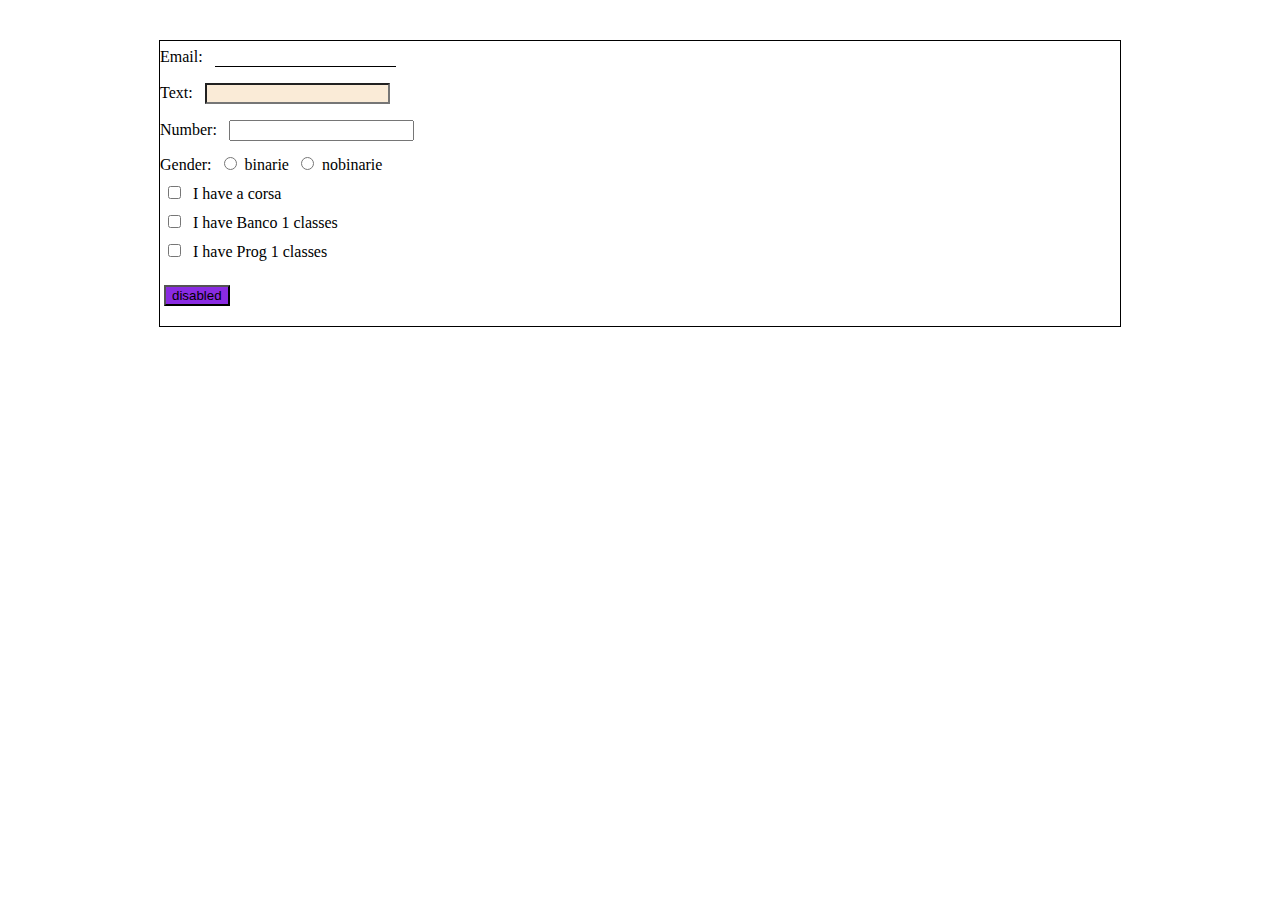
<file: form-post/index.html>
<!DOCTYPE html>
<html lang="en">

<head>
    <meta charset="UTF-8">
    <meta name="viewport" content="width=device-width, initial-scale=1.0">
    <title>Document</title>
    <style>
        .wrapper {
            width: 960px;
            margin: 40px auto;
            border: 1px solid black;
        }
        input[type=text] {
            background-color: antiquewhite;
        }
        input[type=email] {
            border-top: none;
            border-left: none;
            border-right: none;
            border-bottom: 1px solid black;
        }
        input { 
            margin: 0.5rem;
        }
        button { 
            margin: 20px 4px 20px 4px;
            background-color: blueviolet;
        }
    </style>
</head>

<body>
    <div class="wrapper">
    <form action="" method="post" id="form">
        Email: <input type="email" name="emailUsuario" id="">
        <br>
        Text: <input type="text" maxlength="2">
        <br>
        Number: <input type="number">
        <br>
        Gender:
        <input type="radio" value="binarie" name="gender">binarie
        <input type="radio" value="nobinarie" name="gender">nobinarie
        <br>
        <input type="checkbox" value="corsa" name="vehicle">
        <label for="corsa">I have a corsa</label>
        <br>
        <input type="checkbox" value="Banco1" name="vehicle">
        <label for="Banco1">I have Banco 1 classes</label>
        <br>
        <input type="checkbox" value="Prog1" name="vehicle">
        <label for="Prog1">I have Prog 1 classes</label>
        <br>
        <button type="submit" id="form">disabled</button>

    </form>

</div>
 
</body>

</html>
</file>
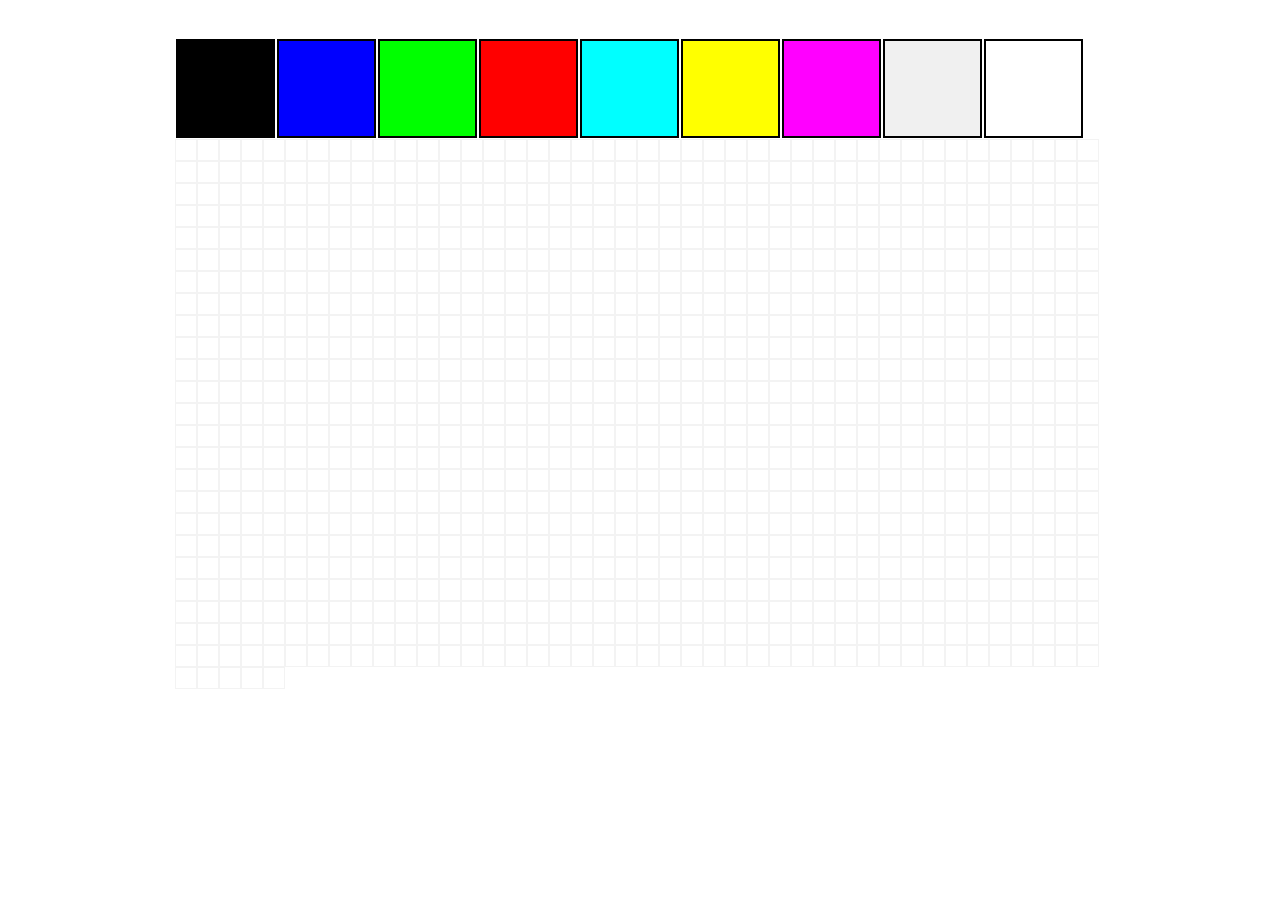
<file: painter/index.html>
<!doctype html>
<html lang="pt-BR">

<head>
	<script>
		var cor = "";
		var divCores = [];

		window.onload = function () {
			cores = [
				"#000000",
				"#0000ff",
				"#00ff00",
				"#ff0000",
				"#00ffff",
				"#ffff00",
				"#ff00ff",
				"#f0f0f0",
				"#ffffff"
			];

			barra = document.getElementById("barraCores");
			desenho = document.getElementById("desenho");

			//insira seu código aqui!
			var cor;			
			for(i=0;i<cores.length;i++){
				divCor = document.createElement("div");
				divCor.style.backgroundColor=cores[i];
				divCor.style.height="95px";
				divCor.style.width="95px";
				divCor.style.float="left";
				divCor.className+=" divCor";				
				document.getElementById("barraCores").appendChild(divCor);
			}
			for(i=0;i<1013;i++){
				divCanvas = document.createElement("div");
				//divCanvas.style.border="solid 1px grey";
				divCanvas.style.height="20px";
				divCanvas.style.width="20px";
				divCanvas.style.float="left";
				divCanvas.className+=" divCanvas";	
				   				
				document.getElementById("desenho").appendChild(divCanvas);
			}
			lista=document.getElementsByClassName("divCor");
			canvas=document.getElementsByClassName("divCanvas");
			
			for(i=0; i<lista.length; i++){
				lista[i].onclick=function(e){
					for(i=0; i<lista.length; i++){
						lista[i].style.border="solid black";
					}
					e.target.style.border="solid yellow";
					cor=e.target.style.backgroundColor;
				}
			}
			for(i=0; i<canvas.length; i++){
				canvas[i].onclick=function(e){
					e.target.style.backgroundColor=cor;
				}
			}
		};   



	</script>
	<style>
		body {
			padding-top: 30px;
		}

		#barraCores,
		#desenho {
			width: 930px;
			margin-left: auto;
			margin-right: auto;
		}

		#barraCores>div {
			float: left;
			margin: 1px;
			border: 2px solid black;
		}

		#desenho {
			height: 500px;
			margin-top: 30px;
		}

		#desenho>div {
			float: left;
			border: 1px solid #f3f3f3;
		}

		
	</style>
</head>

<body>
	<div id='barraCores'></div>
	<div id='desenho'></div>
</div>
</body>

</html>
</file>
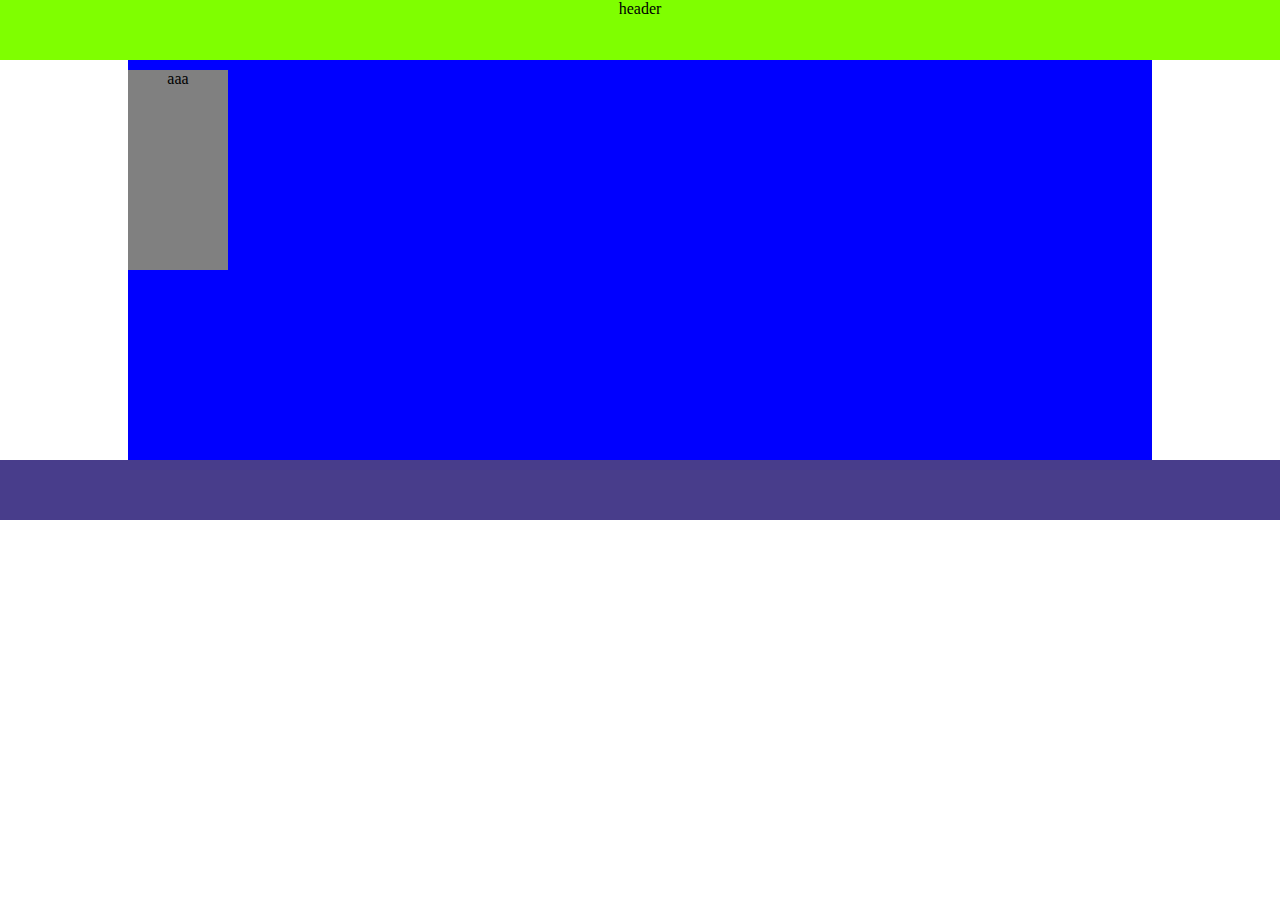
<file: text2.html>
<!DOCTYPE html>
<html lang="en">

<head>
    <meta charset="UTF-8">
    <meta name="viewport" content="width=device-width, initial-scale=1.0">
    <title>Document</title>
    <style>
        .black {
            background-color: dimgray;
            border: black solid 1px;
        }

        table {
            display: none;
            border: black solid 1px;
        }

        .hour {
            background-color: blue;
            border: black solid 1px;
        }

        td {
            border: black solid 1px;
        }

        th {
            background-color: blue;
            border: black solid 1px;
            color: white;
        }

        .marked {
            color: black;
        }

        body {
            padding: 0px;
            margin: 0px
        }

        .header {
            width: 100%;
            background-color: chartreuse;
            height: 60px;
            text-align: center;
            margin-top: 0px;
        }

        .container {
            width: 80%;
            height: 400px;
            margin-left: auto;
            margin-right: auto;
            background-color: blue;
            text-align: center;
        }

        .menu {
            top: 10px;
            bottom: 20px;
            height: 200px;
            width: 100px;
            position: relative;
            background-color: grey;

        }

        .footer {
            height: 60px;
            background-color: darkslateblue;
            text-align: center;
        }
    </style>
</head>

<body>

    <div class="header">header</div>
    <div class="container">
        <div class="menu">aaa</div>
    </div>

    <div class="footer"> </div>

    <center>
        <table border="1">
            <tr>
                <td>Mussum Ipsum, cacilds vidis litro abertis</td>
                <td>Mussum Ipsum, cacilds vidis litro abertis</td>
                <td>Mussum Ipsum, cacilds vidis litro abertis</td>

            </tr>
            <tr>
                <td>Mussum Ipsum, cacilds vidis litro abertis</td>
                <td>Mussum Ipsum, cacilds vidis litro abertis</td>
                <td>Mussum Ipsum, cacilds vidis litro abertis</td>

            </tr>
            <tr>
                <td>Mussum Ipsum, cacilds vidis litro abertis</td>
                <td>Mussum Ipsum, cacilds vidis litro abertis</td>
                <td>Mussum Ipsum, cacilds vidis litro abertis</td>

            </tr>
        </table>
    </center>

    <center>
        <table border="1">

            <tr>
                <th>
                    Marca:
                </th>
                <th>
                    Modelo:
                </th>
                <th>
                    Ano:
                </th>
                <th>Valor:</th>
            </tr>


            <tr>
                <td>Volksvagem</td>
                <td>Golf</td>
                <td>2020</td>
                <td>R$38.500</td>

            </tr>
            <tr>
                <td>Fiat</td>
                <td>Palio</td>
                <td>2020</td>
                <td>R$19.700</td>


            </tr>
            <tr>
                <td>Honda</td>
                <td>Civic</td>
                <td>2020</td>
                <td>R$61.500</td>


            </tr>

            <tr>
                <td colspan="4">AAAAAAAAAAAa</td>
            </tr>

        </table>


        <table width="50%" border="1" style="float: left; border: blue solid 6px;">
            <tr>
                <th>Frutas</th>
                <th>Verduras</th>
                <th>Grãos</th>
                <th width="10%">...</th>

            </tr>

            <tr>
                <td>Maçã</td>
                <td>Alface</td>
                <td>Arroz</td>
                <td width="10%" rowspan="3">3 linhas</td>

            </tr>

            <tr>
                <td>Laranja</td>
                <td>Beterraba</td>
                <td>Trigo</td>
            </tr>

            <tr>
                <td colspan="3">3 colunas</td>

            </tr>


        </table>



        <table>
            <tr>
                <th>Horário</th>
                <th>Segunda</th>
                <th>Terça</th>
                <th>Quarta</th>
                <th>Quinta</th>
                <th>Sexta</th>
                <th>Sabado</th>
            </tr>

            <tr>
                <td class="hour">17:20</td>
                <td class="black"></td>
                <td class="black"></td>
                <td class="black"></td>
                <td class="black"></td>
                <td class="black"></td>
                <td class="black"></td>


            </tr>
            <tr>
                <td class="hour">17:20</td>
                <td class=""></td>
                <td class=""></td>
                <td class=""></td>
                <td class=""></td>
                <td class=""></td>
                <td class=""></td>


            </tr>
            <tr>
                <td class="hour">18:10</td>
                <td class="black"></td>
                <td class="black"></td>
                <td class="black"></td>
                <td class="black"></td>
                <td class="black"></td>
                <td class="black"></td>

            </tr>
            <tr>
                <td class="hour">19:00</td>
                <td class=""></td>
                <td class=""></td>
                <td class=""></td>
                <td class=""></td>
                <td class=""></td>
                <td class=""></td>

            </tr>
            <tr>
                <td class="hour">19:50</td>
                <td class="black"></td>
                <td class="black"></td>
                <td class="black"></td>
                <td class="black"></td>
                <td class="black"></td>
                <td class="black"></td>


            </tr>
            <tr class="marked">
                <td class="hour">20:40</td>
                <td class="hour">text</td>
                <td class="hour">text</td>
                <td class="hour">text</td>
                <td class="hour">text</td>
                <td class="hour">text</td>
                <td class="hour">text</td>

            </tr>
            <tr>
                <td class="hour">21:40</td>
                <td class="black"></td>
                <td class="black"></td>
                <td class="black"></td>
                <td class="black"></td>
                <td class="black"></td>
                <td class="black"></td>


            </tr>
            <tr>
                <td class="hour">22:30</td>
                <td class=""></td>
                <td class=""></td>
                <td class=""></td>
                <td class=""></td>
                <td class=""></td>
                <td class=""></td>

            </tr>
            <tr>
                <td class="hour">horario</td>
                <td class="hour">horario</td>
                <td class="hour">horario</td>
                <td class="hour">horario</td>
                <td class="hour">horario</td>
                <td class="hour">horario</td>
                <td class="hour">horario</td>

            </tr>

        </table>
    </center>



</body>

</html>
</file>
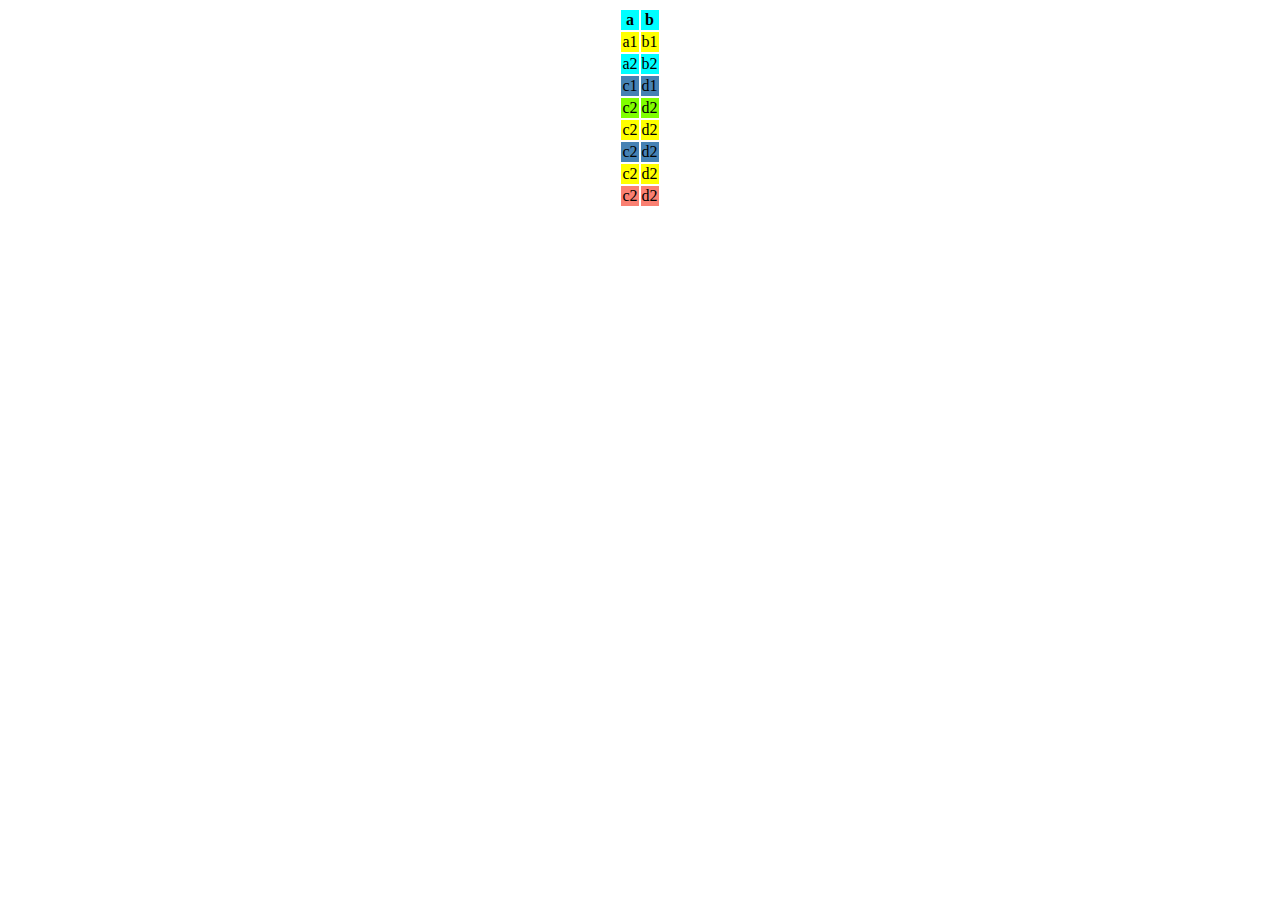
<file: text4.html>
<!DOCTYPE html>
<html lang="en">

<head>
    <meta charset="UTF-8">
    <meta name="viewport" content="width=device-width, initial-scale=1.0">
    <link rel="stylesheet" href="style2.css">
    <title>Document</title>
</head>

<body>

    <table style="border: 3 px;">
        <th>a</th>
        <th>b</th>

        <tr>

            <td>a1</td>
            <td>b1</td>

        </tr>
        <tr>
            <td>a2</td>
            <td>b2</td>


        </tr>
        <tr>
            <td>c1</td>
            <td>d1</td>

        </tr>
        <tr>
            <td>c2</td>
            <td>d2</td>
        </tr>
        <tr>
            <td>c2</td>
            <td>d2</td>
        </tr>
        <tr>
            <td>c2</td>
            <td>d2</td>
        </tr>
        <tr>
            <td>c2</td>
            <td>d2</td>
        </tr>
        <tr>
            <td>c2</td>
            <td>d2</td>
        </tr>
    </table>

</body>

</html>
</file>
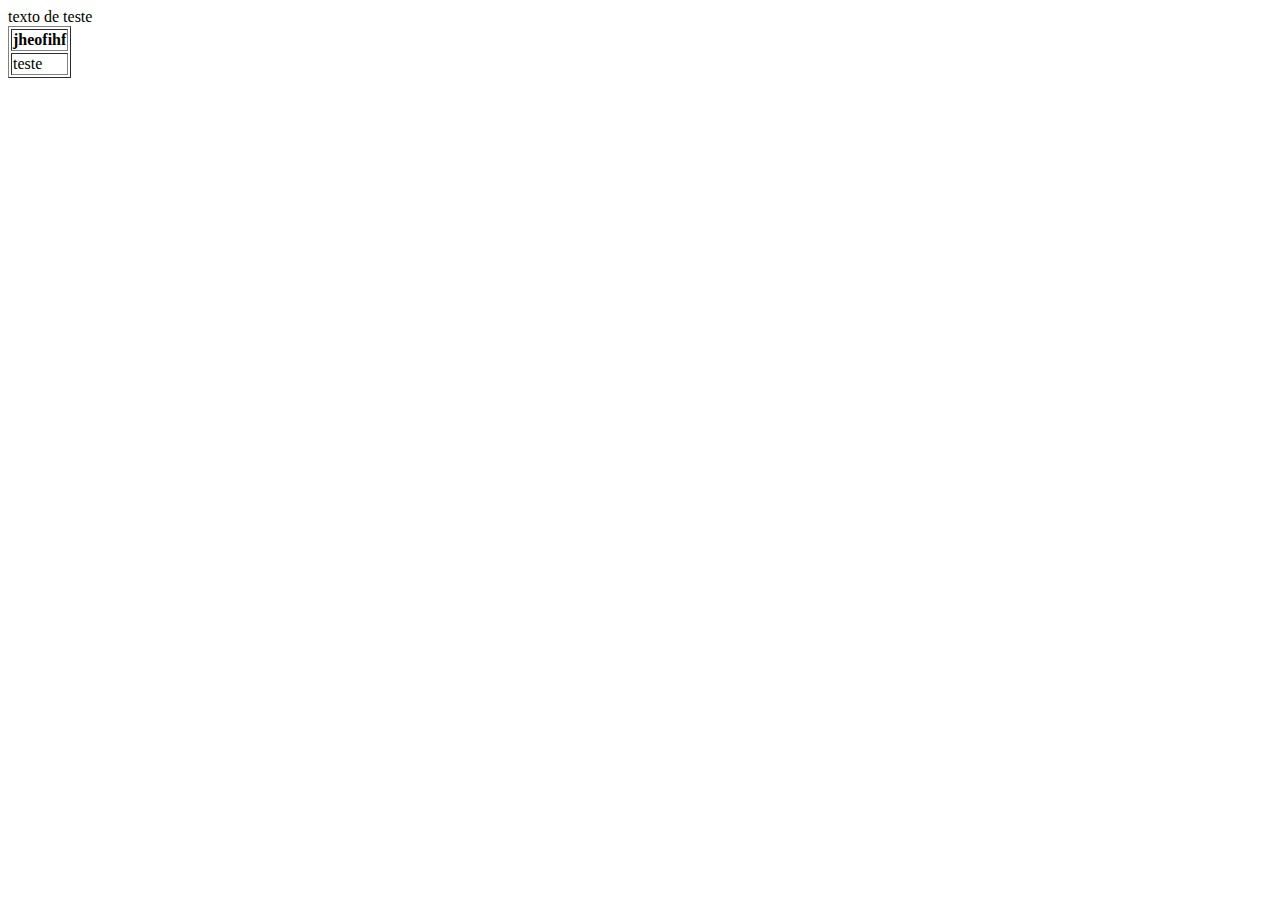
<file: php/teste.html>
<!doctype html>
<html lang="en">
 <head>
  <meta charset="UTF-8">
  <meta name="Generator" content="EditPlus®">
  <meta name="Author" content="">
  <meta name="Keywords" content="">
  <meta name="Description" content="">
  <title>Document</title>
 </head>
 <body>
  <table border='1'>
  	<tr><th>jheofihf</th></tr>
	<tr><td>teste</td></tr>
	texto de teste
  </table>
 </body>
</html>
</file>
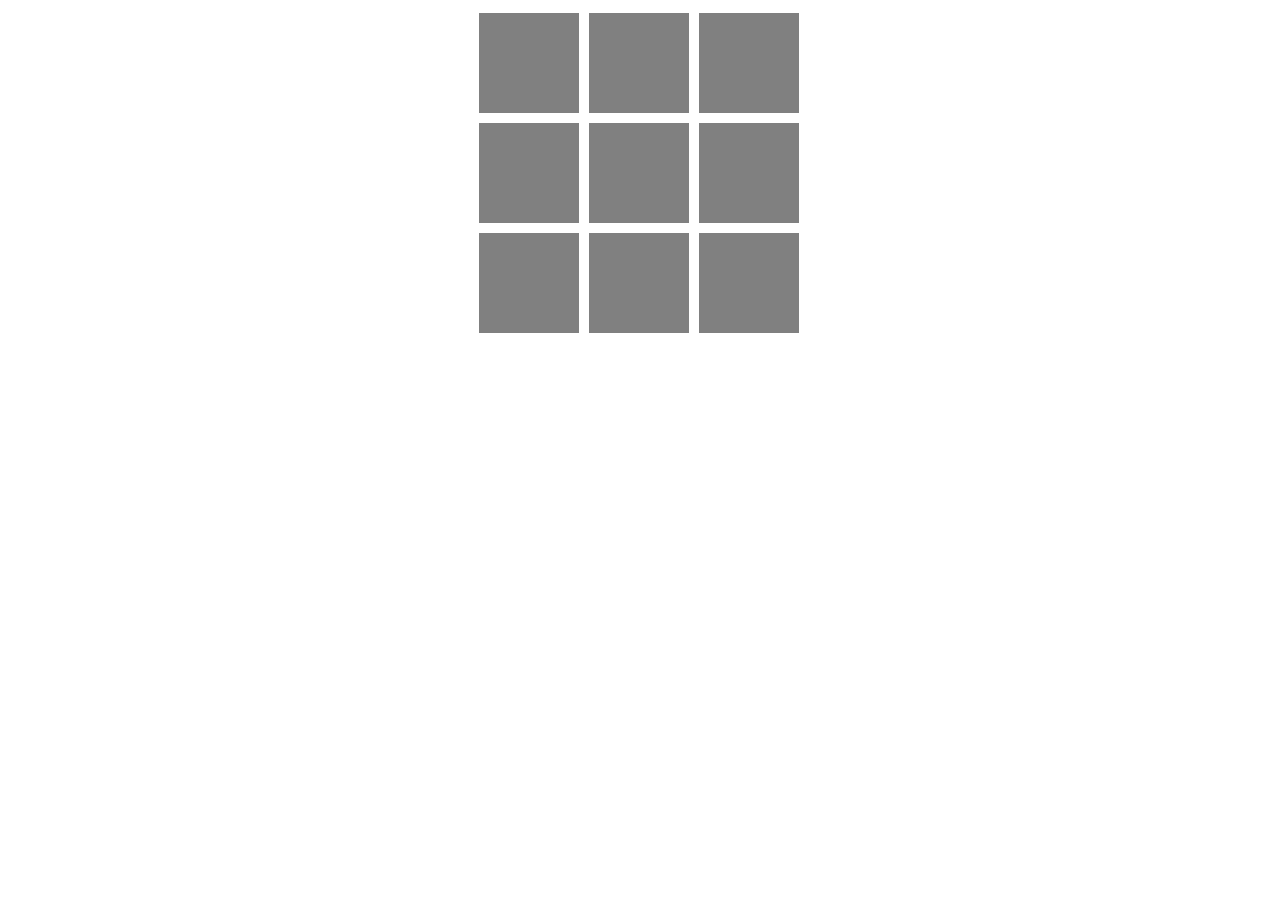
<file: tic-tac-toe/aula5.html>
<!DOCTYPE html>
<html lang="en">

<head>
    <meta charset="UTF-8">
    <meta name="viewport" content="width=device-width, initial-scale=1.0">
    <title>Exemplo1</title>
    <script>

        function chamei() {
            // div = document.getElementById("teste");
            // div.style.backgroundColor = "blue";
            // div.onclick = function(e) {
            //     if (div.style.backgroundColor == "blue") {
            //     e.target.style.backgroundColor = "red";
            //     } else {
            //         e.target.style.backgroundColor = "blue";
            //     }
            // }

            //divs = document.getElementsByClassName("teste");
            // for (i = 0; i < divs.length; i++) {
            //     divs[i].onclick = function (e) {
            //         for (j = 0; j < divs.length; j++) {
            //             if (divs[j].className !== "red") {
            //                 e.target.style.backgroundColor = "blue";
            //                 e.target.classList.add("blue");
            //             }                       
            //         }
            //         if ( divs[Math.round(Math.random() * 9)].className !== "blue"){
            //             divs[Math.round(Math.random() * 9)].classList.add("red");
            //         }
            //     }
            // }

        }
        var avantis = 'url("./avantis.jpg")';
        var minion = 'url("./minion.jpg")';
        var next;

        var turn = avantis;
        var divs = document.getElementsByTagName("div");

        function endTest() {
            plays = [];
            var winner;
            for (i = 0; i < divs.length; i++) {
                if (divs[i].children.length == 0) {
                    plays.push(divs[i].style.backgroundImage);
                }
            }
            if (turn == 'url("./minion.jpg")') {
                winner = "Uniavan";
            } else {
                winner = "Minion";
            }
            for (i = 0, j = 0; i < plays.length; i += 3, j++) {
                if (plays[i] == plays[i + 1] && plays[i] == plays[i + 2] && plays[i] != "") {
                    window.alert(winner + " Won!");
                }
            }

            for (j = 0; j < 3; j++) {
                if ((plays[j] == plays[j + 3] && plays[j] == plays[j + 6]) && plays[j] != "") {
                    window.alert(winner + " Won!");
                }
            }

            if ((plays[0] == plays[4] && plays[0] == plays[8]) && plays[0] != "") {
                window.alert(winner + " Won!");
            }
            if ((plays[2] == plays[4] && plays[2] == plays[6]) && plays[2] != "") {
                window.alert(winner + " Won!");
            }

            plays.pop();
            console.log(plays);
        };



        function start() {
            next = document.getElementById("next");
            for (i = 0; i < divs.length; i++) {
                if (divs[i].children.length == 0) {
                    divs[i].onclick = function (e) {
                        e.target.style.backgroundImage = turn;
                        turn = (turn == avantis) ? minion : avantis;
                        next.style.backgroundImage = turn;
                        e.target.onclick = undefined;
                        endTest();
                    }
                }
            }
        }




    </script>
    <style>
        .wrapper {
            width: 333px;
            margin: 0 auto;
        }

        .teste {
            width: 100px;
            height: 100px;
            background-color: grey;
            margin: 5px;
            background-size: cover;

        }

        .field {

            display: grid;
            width: 300px;
            height: 300px;
            grid-template-columns: auto auto auto;

        }

        #next {
            float: right;
            background-size: cover;
            width: 100px;
            height: 100px;
        }
    </style>


</head>


<body onload='start()'>
    <div class="wrapper">
        <div class="field">
            <div class="teste"></div>
            <div class="teste"></div>
            <div class="teste"></div>
            <div class="teste"></div>
            <div class="teste"></div>
            <div class="teste"></div>
            <div class="teste"></div>
            <div class="teste"></div>
            <div class="teste"></div>
        </div>

    </div>
    <div id="next"></div>

</body>

</html>
</file>
<file: style2.css>
table {
    text-align: center;
    margin-left: auto;
    margin-right: auto;
}

tr:nth-child(odd) {
    background-color: aqua;
}

tr:nth-child(even) {
    background-color: yellow;
}

tr:nth-child(9) {
    background-color: salmon;
}

tr:nth-child(5n) {
    background-color: chartreuse;
}

tr:nth-child(3n + 4) {
    background-color: steelblue;
}

tr:hover{
    background-color: black;
}
</file>
